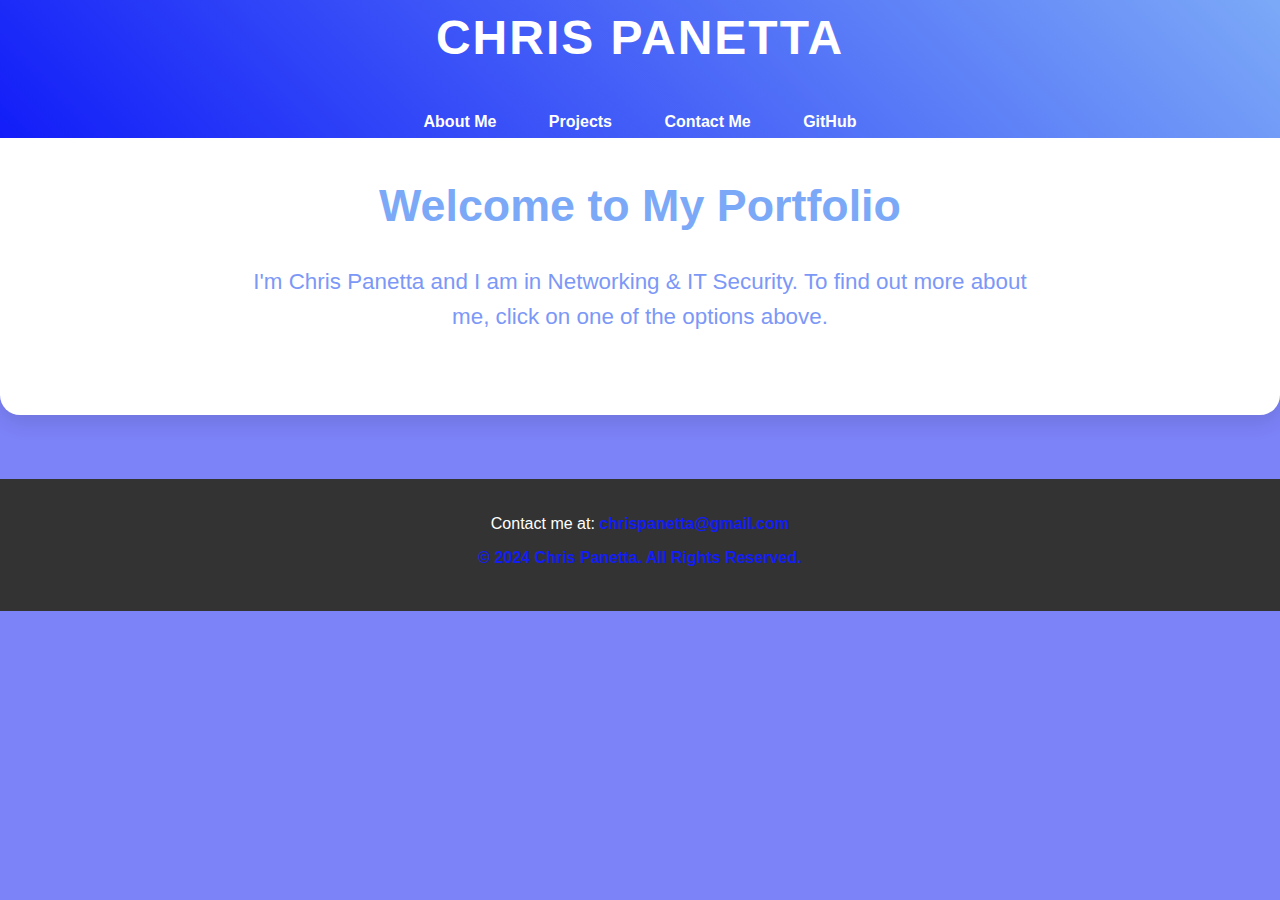
<file: index.html>
<!DOCTYPE html>
<html lang="en">
<head>
    <meta charset="UTF-8">
    <meta name="viewport" content="width=device-width, initial-scale=1.0">
    <title>Home | Chris Panetta</title>
    <link rel="stylesheet" href="style.css">
</head>
<body>

    <header>
        <div class="container">
            <h1>Chris Panetta</h1>
            <nav>
                <a href="about.html">About Me</a>
                <a href="projects.html">Projects</a>
                <a href="contact.html">Contact Me</a>
                <a href="github.html">GitHub</a>
            </nav>
        </div>
    </header>

    <section id="home">
        <div class="container">
            <h2>Welcome to My Portfolio</h2>
            <p>I'm Chris Panetta and I am in Networking & IT Security. To find out more about me, click on one of the options above.</p>
        </div>
    </section>

    <footer>
        <div class="container">
            <p>Contact me at: <a href="mailto:chrispanetta@gmail.com">chrispanetta@gmail.com</p>
            <p>&copy; 2024 Chris Panetta. All Rights Reserved.</p>
        </div>
    </footer>

</body>
</html>
</file>
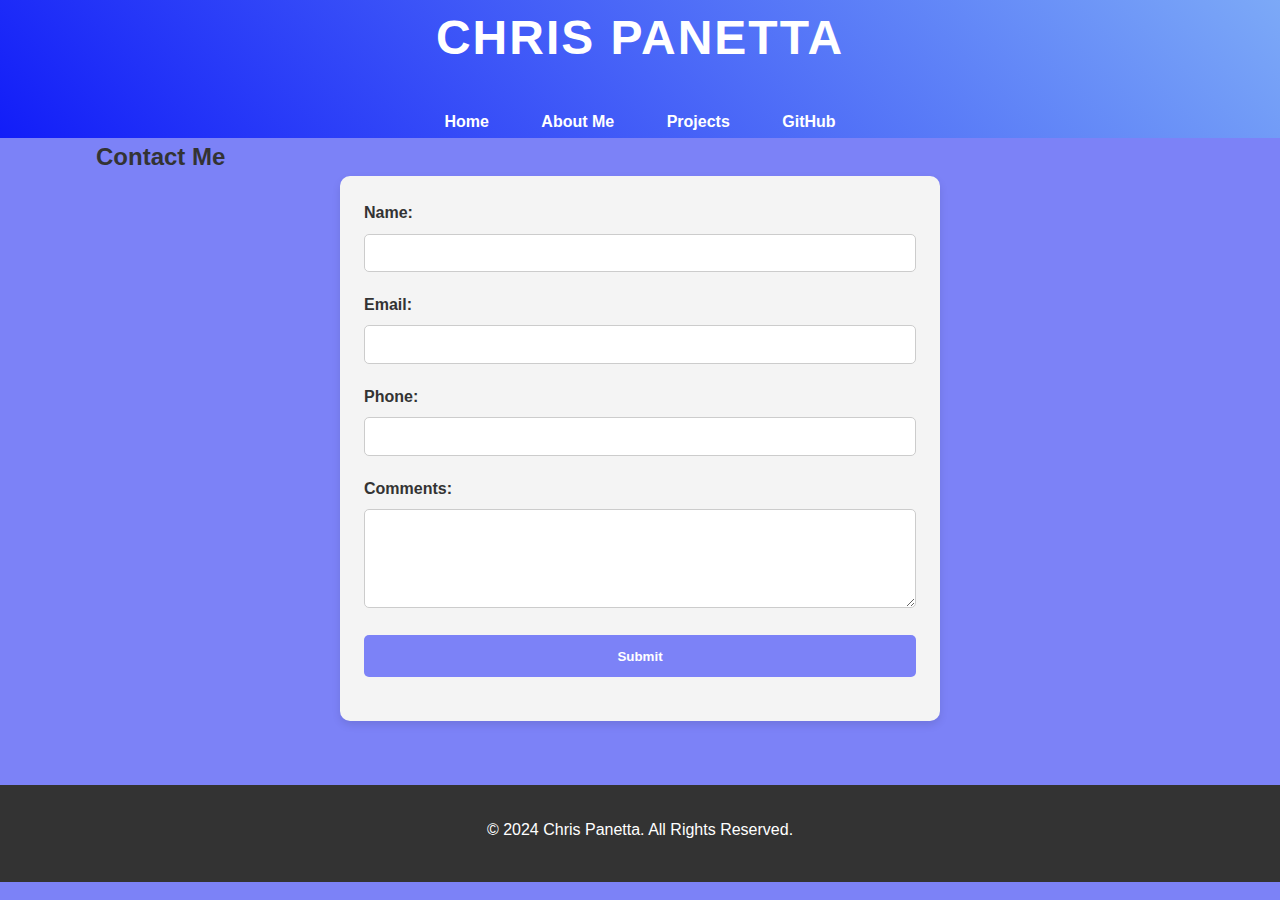
<file: contact.html>
<!DOCTYPE html>
<html lang="en">
<head>
    <meta charset="UTF-8">
    <meta name="viewport" content="width=device-width, initial-scale=1.0">
    <meta http-equiv="X-UA-Compatible" content="ie=edge">
    <title>Contact | Chris Panetta</title>

    <link rel="stylesheet" href="style.css">
</head>
<body>

    <header>
        <div class="container">
            <h1>Chris Panetta</h1>
            <nav>
                <a href="index.html">Home</a>
                <a href="about.html">About Me</a>
                <a href="projects.html">Projects</a>
                <a href="github.html">GitHub</a>
            </nav>
        </div>
    </header>

    <section id="contact">
        <div class="container">
            <h2>Contact Me</h2>
            <form action="mailto:chris.panetta@ontariotechu.net" method="post" enctype="text/plain">
                <label for="name">Name:</label>
                <input type="text" id="name" name="name" required>

                <label for="email">Email:</label>
                <input type="email" id="email" name="email" required>

                <label for="phone">Phone:</label>
                <input type="tel" id="phone" name="phone" required>

                <label for="comments">Comments:</label>
                <textarea id="comments" name="comments" rows="5"></textarea>

                <input type="submit" value="Submit">
            </form>
        </div>
    </section>

    <footer>
        <div class="container">
            <p>&copy; 2024 Chris Panetta. All Rights Reserved.</p>
        </div>
    </footer>

</body>
</html>
</file>
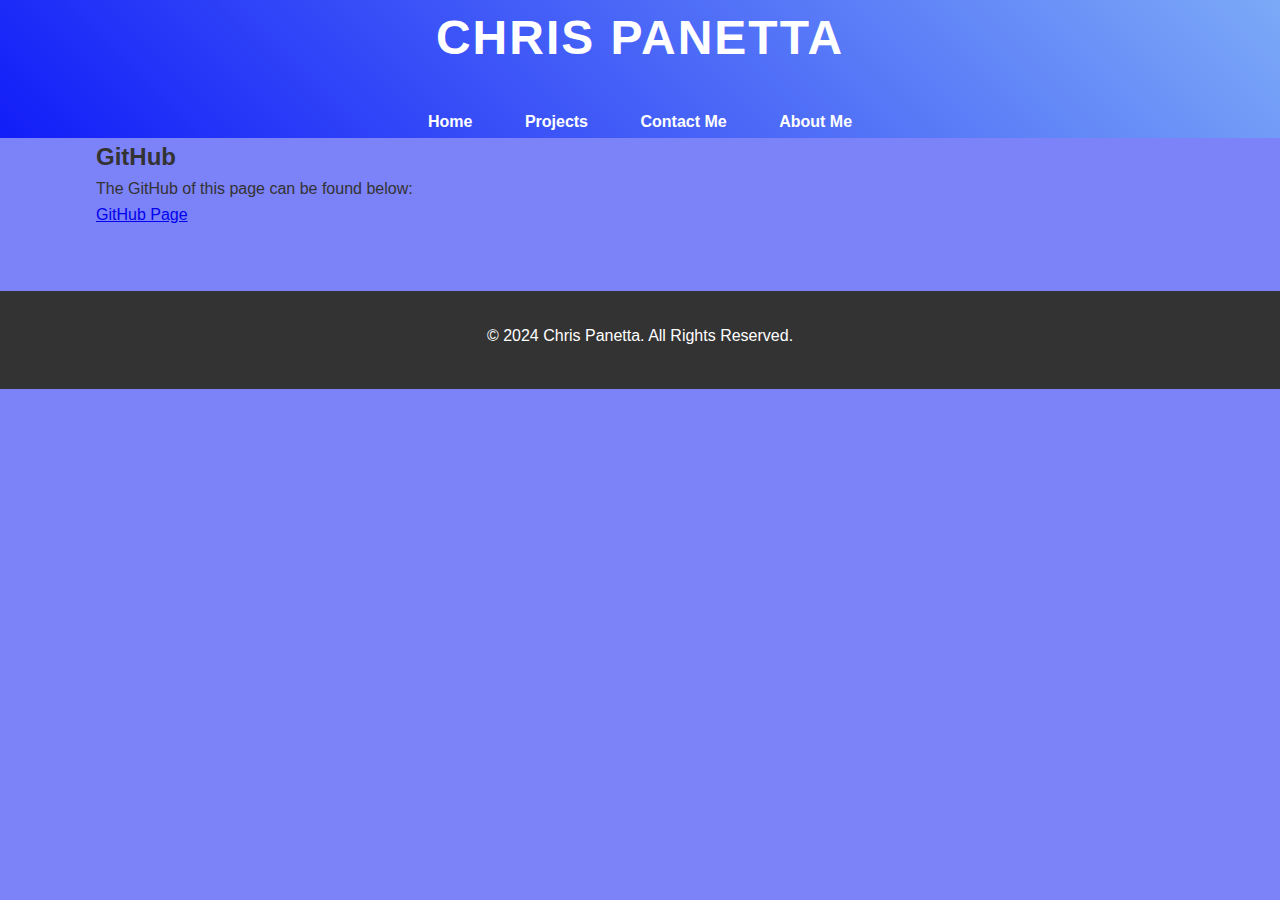
<file: github.html>
<!DOCTYPE html>
<html lang="en">
<head>
    <meta charset="UTF-8">
    <meta name="viewport" content="width=device-width, initial-scale=1.0">
    <meta http-equiv="X-UA-Compatible" content="ie=edge">
    <title>GitHub | Chris Panetta</title>

    <link rel="stylesheet" href="style.css">
</head>
<body>

    <header>
        <div class="container">
            <h1>Chris Panetta</h1>
            <nav>
                <a href="index.html">Home</a>
                <a href="projects.html">Projects</a>
                <a href="contact.html">Contact Me</a>
                <a href="about.html">About Me</a>
            </nav>
        </div>
    </header>

    <section id="about">
        <div class="container">
            <h2>GitHub</h2>
            <p>The GitHub of this page can be found below:</p>
            <a href="https://github.com/Chris4285/WSP-Assigment-1">GitHub Page</a>
        </div>
    </section>

    <footer>
        <div class="container">
            <p>&copy; 2024 Chris Panetta. All Rights Reserved.</p>
        </div>
    </footer>

</body>
</html>
</file>
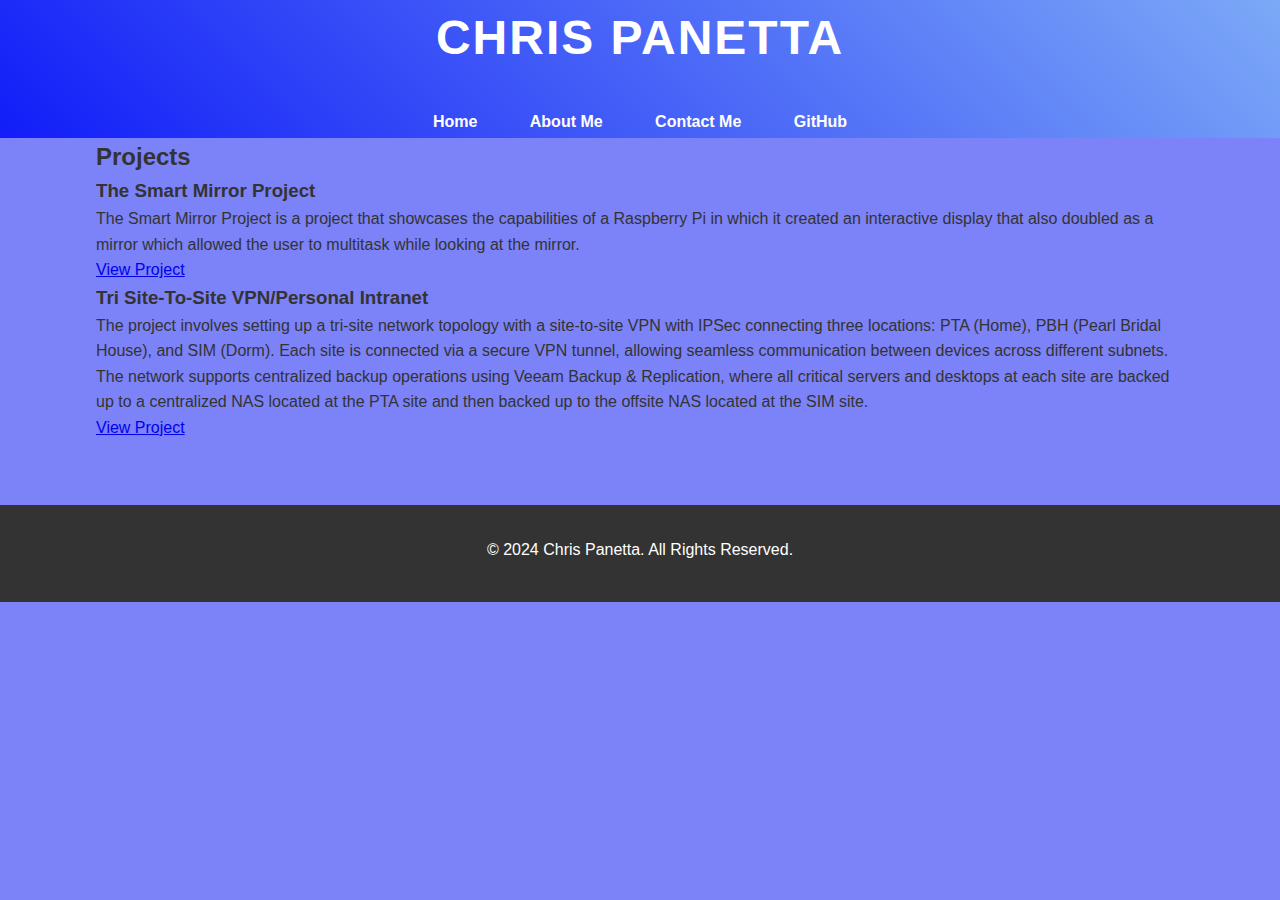
<file: projects.html>
<!DOCTYPE html>
<html lang="en">
<head>
    <meta charset="UTF-8">
    <meta name="viewport" content="width=device-width, initial-scale=1.0">
    <meta http-equiv="X-UA-Compatible" content="ie=edge">
    <title>Projects | Chris Panetta</title>
    <link rel="stylesheet" href="style.css">
</head>
<body>
    <header>
        <div class="container">
            <h1>Chris Panetta</h1>
            <nav>
                <a href="index.html">Home</a>
                <a href="about.html">About Me</a>
                <a href="contact.html">Contact Me</a>
                <a href="github.html">GitHub</a>
            </nav>
        </div>
    </header>
    <section id="projects">
        <div class="container">
            <h2>Projects</h2>
            <div class="projects-list">
                <div class="project">
                    <h3>The Smart Mirror Project</h3>
                    <p>The Smart Mirror Project is a project that showcases
                        the capabilities of a Raspberry Pi in which it created
                        an interactive display that also doubled as a mirror
                        which allowed the user to multitask while looking at
                        the mirror.</p>
                    <a href="https://chrispanetta.com/">View Project</a>
                </div>
                <div class="project">
                    <h3>Tri Site-To-Site VPN/Personal Intranet</h3>
                    <p>The project involves setting up a tri-site network
                        topology with a site-to-site VPN with IPSec connecting
                        three locations: PTA (Home), PBH (Pearl Bridal House),
                        and SIM (Dorm). Each site is connected via a secure
                        VPN tunnel, allowing seamless communication
                        between devices across different subnets. The
                        network supports centralized backup operations using
                        Veeam Backup & Replication, where all critical servers
                        and desktops at each site are backed up to a
                        centralized NAS located at the PTA site and then
                        backed up to the offsite NAS located at the SIM site.</p>
                    <a href="https://chrispanetta.com/">View Project</a>
                </div>
            </div>
        </div>
    </section>
    <footer>
        <div class="container">
            <p>&copy; 2024 Chris Panetta. All Rights Reserved.</p>
        </div>
    </footer>
</body>
</html>
</file>
<file: style.css>
* {
  margin: 0;
  padding: 0;
  box-sizing: border-box;
}

body {
  font-family: "Poppins", sans-serif;
  background-color: #7c82f7;
  color: #333;
  padding: 0;
  margin: 0;
  letter-spacing: 2 px;
  line-height: 1.6;
}

.container {
  width: 85%;
  max-width: 1200px;
  margin: 0 auto;
}

.website {
  width: 800px;
  height: 800px;
}

header {
  background: linear-gradient(45deg, #121df8, #7ca9f7);
  padding: 2em 5;
  text-align: center;
  color: white;
  position: relative;
}

header h1 {
  font-size: 3em;
  letter-spacing: 2px;
  text-transform: uppercase;
  margin-bottom: 0.5em;
}

nav {
  margin-top: 1.5em;
}

nav a {
  color: white;
  text-decoration: none;
  margin: 0 1.5em;
  font-weight: bold;
  position: relative;
  padding: 0.5em 0;
  transition: color 0.3s;
}

nav a:hover {
  color: #7cd0f7;
}

nav a::after {
  content: "";
  position: absolute;
  width: 0;
  height: 2px;
  background-color: #7cd0f7;
  left: 50%;
  transform: translateX(-50%);
  bottom: 0;
  transition: width 0.3s;
}

nav a:hover::after {
  width: 100%;
}

section#home {
  padding: 5em 0;
  text-align: center;
  background-color: white;
  border-radius: 20px;
  margin-top: -3em;
  box-shadow: 0 8px 20px rgba(0, 0, 0, 0.1);
}

section#home h2 {
  font-size: 2.8em;
  color: #7ca9f7;
  margin-bottom: 0.5em;
  font-weight: 600;
}

section#home p {
  font-size: 1.4em;
  color: #7c98f7;
  max-width: 800px;
  margin: 0 auto;
}

/* Footer */
footer {
  background-color: #333;
  color: white;
  text-align: center;
  padding: 2em 0;
  margin-top: 4em;
}

footer a {
  color: #121df8;
  text-decoration: none;
  font-weight: bold;
}

footer p {
  margin-bottom: 0.5em;
}

footer a:hover {
  text-decoration: underline;
}

@media (max-width: 600px) {
  header h1 {
    font-size: 2.2em;
  }

  nav a {
    display: block;
    margin: 1em 0;
  }

  section#home h2 {
    font-size: 2.3em;
  }

  section#home p {
    font-size: 1.1em;
    padding: 0 1em;
  }
}

@media (min-width: 601px) and (max-width: 1024px) {
  header h1 {
    font-size: 2.5em;
  }

  nav a {
    margin: 0 1em;
  }

  section#home h2 {
    font-size: 2.6em;
  }

  section#home p {
    font-size: 1.2em;
  }
}

@media (min-width: 1025px) {
  header h1 {
    font-size: 3em;
  }

  nav a {
    display: inline-block;
    margin: 0 1.5em;
    padding-bottom: 0.2em;
  }

  section#home h2 {
    font-size: 2.8em;
  }

  section#home p {
    font-size: 1.4em;
  }
}

.portrait {
  width: 150px;
  border-radius: 50%;
}

form {
  max-width: 600px;
  margin: 0 auto;
  padding: 1.5em;
  background-color: #f4f4f4;
  border-radius: 10px;
  box-shadow: 0 4px 8px rgba(0, 0, 0, 0.1);
}

form label {
  display: block;
  margin-bottom: 0.5em;
  font-weight: bold;
}

form input,
form textarea {
  width: 100%;
  padding: 0.8em;
  margin-bottom: 1.5em;
  border: 1px solid #ccc;
  border-radius: 5px;
}

form input[type="submit"] {
  background-color: #7c82f7;
  color: white;
  padding: 1em;
  border: none;
  border-radius: 5px;
  cursor: pointer;
  font-weight: bold;
  width: 100%;
}

/*I know this is redundant however I could not find out how to add more types in one input*/
form input[type="submit"]:hover {
  background-color: #121df8;
}

form input[type="reset"] {
  background-color: #7c82f7;
  color: white;
  padding: 1em;
  border: none;
  border-radius: 5px;
  cursor: pointer;
  font-weight: bold;
  width: 100%;
}

form input[type="reset"]:hover {
  background-color: #121df8;
}

@media (max-width: 768px) {
  form {
    padding: 1em;
  }

  form input,
  form textarea {
    padding: 0.7em;
  }

  form input[type="submit"] {
    padding: 0.8em;
  }
}
</file>
